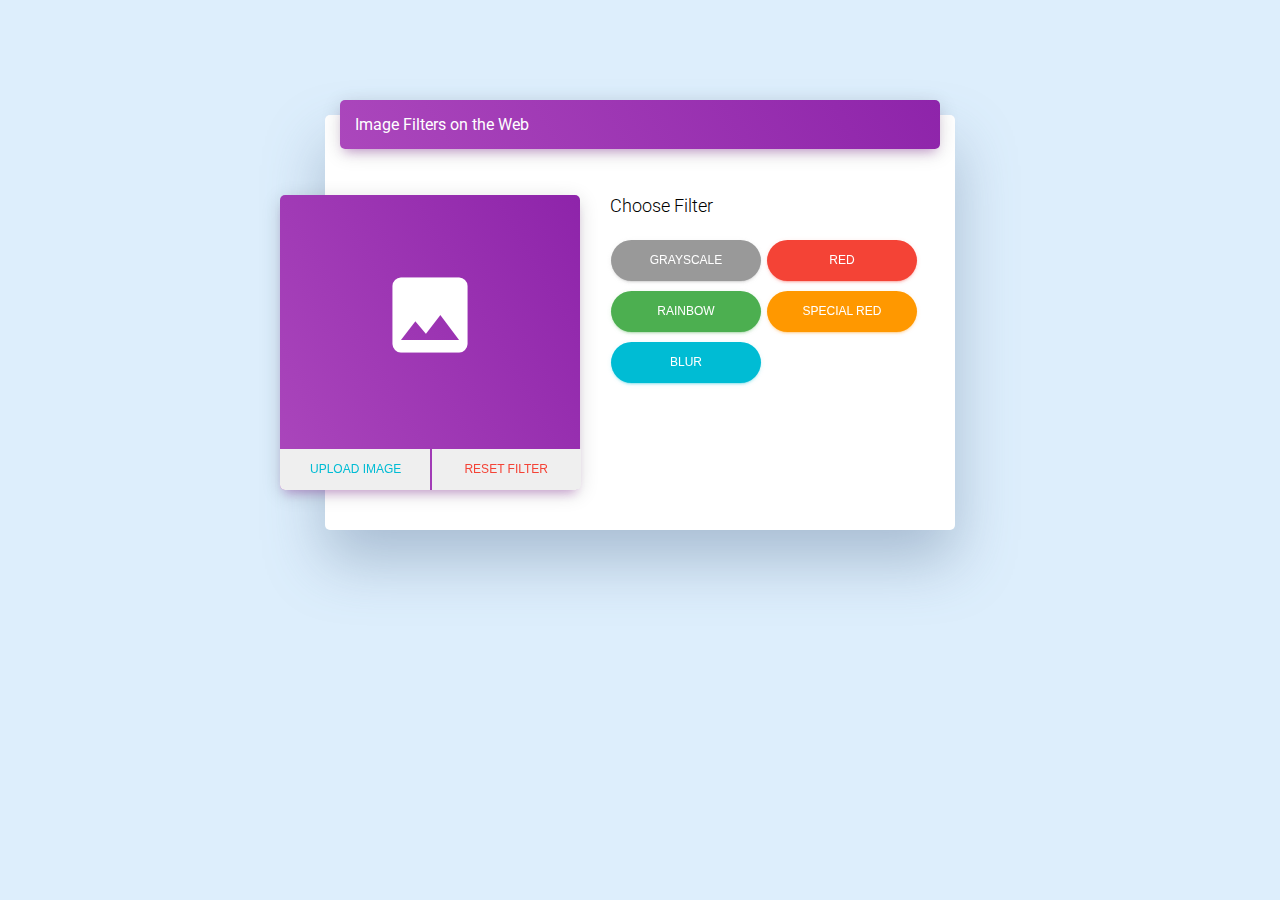
<file: index.html>
<!DOCTYPE html>
<html>
<head>
    <meta charset="UTF-8">
    <title>Image Filters on the Web</title>

    <script src="http://www.dukelearntoprogram.com/course1/common/js/image/SimpleImage.js"></script>
    <link rel="stylesheet" type="text/css"
          href="https://fonts.googleapis.com/css?family=Roboto:300,400,500,700|Roboto+Slab:400,700|Material+Icons"/>

    <script src="script.js"></script>

    <link rel="stylesheet" href="style.css">


</head>
<body>

<div class="single-page">
    <div class="panel">
        <div class="header">
            Image Filters on the Web

        </div>
        <div class="content">
            <div class="card" id="card"><i id="canvas-icon" class="canvas-icon material-icons">insert_photo</i>
                <canvas id="canvas" style="height: 250px;"></canvas>
                <input id="finput" type="file" onchange="uploadFile();clearIcon();"/>
                <input type="button" class="btn btn-secondary load-image color-info" value="Upload Image"
                       onclick="document.getElementById('finput').click();"/>
                <input type="button" class="btn btn-secondary reset-image color-danger" value="Reset Filter"
                       onclick="resetImage();"/>
            </div>
            <div class="inner">
        <span class="tittle">
          Choose Filter</span><br></br>
                <input type="button" value="Grayscale" class="btn btn-default" onclick="doGray();"/>
                <input type="button" value="Red" class="btn btn-danger" onclick="doRed();"/>

                <input type="button" value="Rainbow"
                       class="btn btn-success" onclick="doRainbow()"/>
                <input type="button" value="Special Red" class="btn btn-warning"
                       onclick="doGrayCenteredRed()"/>
                <input type="button" value="Blur"
                       class="btn btn-info" onclick="doBlur()"/>
            </div>
        </div>
    </div>

</div>
</div>
</body>
</html>
</file>
<file: style.css>
body {
    background: #ddeefc;
    font-family: Roboto, Helvetica, Arial, sans-serif;
    font-size: 16px;
}

.single-page {
    margin-top: 100px;

}

.panel {
    max-width: 630px;
    margin: auto;
    width: 80%;


}

.content {
    background: #fff;
    box-shadow: 0 30px 60px 0 rgba(90, 116, 148, 0.4);
    border-radius: 5px;
    padding: 35px;
    padding-top: 80px;

}

.header {

    background: linear-gradient(60deg, #ab47bc, #8e24aa);
    box-shadow: 0 4px 20px 0 rgba(0, 0, 0, .14), 0 7px 10px -5px rgba(156, 39, 176, .4);
    color: #FFF;
    margin: 0 15px;
    padding: 15px;
    position: relative;
    margin-bottom: -34px;
    border-radius: 5px;
    display: block;
    z-index: 1;
}

.card {

    background: linear-gradient(60deg, #ab47bc, #8e24aa);
    box-shadow: 0 4px 20px 0 rgba(0, 0, 0, .14), 0 7px 10px -5px rgba(156, 39, 176, .4);
    color: #FFF;
    position: relative;
    border-radius: 5px;
    display: block;
    z-index: 1;
    width: 300px;
    max-width: 300px;
    margin-left: -80px;
    float: left;
}

#canvas {

    width: 100%;
    border-radius: 5px 5px 0 0;
}

.inner {
    height: 300px;
    margin: auto;
    margin-left: 250px;
}

.btn {
    border: none;
    cursor: pointer;
    margin: .3125rem 1px;
    padding: 12px 30px;
    position: relative;
    font-size: 12px;
    text-align: center;
    font-weight: 400;
    line-height: 1.42857143;
    white-space: nowrap;
    will-change: box-shadow, transform;
    touch-action: manipulation;
    letter-spacing: 0;
    text-transform: uppercase;
    vertical-align: middle;
    border-radius: 30px;
    width: 150px;
}

.btn-secondary {


}

.btn-info {
    color: #fff;
    background-color: #00bcd4;
    border-color: #00bcd4;
    box-shadow: 0 2px 2px 0 rgba(0, 188, 212, .14), 0 3px 1px -2px rgba(0, 188, 212, .2), 0 1px 5px 0 rgba(0, 188, 212, .12);
}

.btn-success {
    color: #fff;
    background-color: #4caf50;
    border-color: #4caf50;
    box-shadow: 0 2px 2px 0 rgba(76, 175, 80, .14), 0 3px 1px -2px rgba(76, 175, 80, .2), 0 1px 5px 0 rgba(76, 175, 80, .12);
}

.btn-danger {
    color: #fff;
    background-color: #f44336;
    border-color: #f44336;
    box-shadow: 0 2px 2px 0 rgba(244, 67, 54, .14), 0 3px 1px -2px rgba(244, 67, 54, .2), 0 1px 5px 0 rgba(244, 67, 54, .12);

}

.btn-primary {
    color: #fff;
    background-color: #9c27b0;
    border-color: #9c27b0;
    box-shadow: 0 2px 2px 0 rgba(156, 39, 176, .14), 0 3px 1px -2px rgba(156, 39, 176, .2), 0 1px 5px 0 rgba(156, 39, 176, .12);
}

.btn-default {
    color: #fff;
    background-color: #999;
    border-color: #999;
    box-shadow: 0 2px 2px 0 hsla(0, 0%, 60%, .14), 0 3px 1px -2px hsla(0, 0%, 60%, .2), 0 1px 5px 0 hsla(0, 0%, 60%, .12);
}

.btn-warning {

    color: #fff;
    background-color: #ff9800;
    border-color: #ff9800;
    box-shadow: 0 2px 2px 0 rgba(255, 152, 0, .14), 0 3px 1px -2px rgba(255, 152, 0, .2), 0 1px 5px 0 rgba(255, 152, 0, .12);
}

.color-info {
    color: #00bcd4;
}

.color-success {
    color: #4caf50;
}

.color-danger {
    color: #f44336;

}

.color-primary {
    color: #9c27b0;

}

.color-default {
    color: #999;

}

.color-warning {
    color: #ff9800;

}


.load-image {
    width: 50%;
    border-radius: 0 0 0 5px;
    margin: 0;

}

.reset-image {
    width: 49.5%;
    border-radius: 0 0 5px 0;
    float: right;
    margin: 0;
}

#finput {
    visibility: hidden;
    position: absolute;
}

.tittle {

    font-size: 1.125rem;
    font-weight: 300;
}

.material-icons {
    font-family: 'Material Icons';
    font-weight: normal;
    font-style: normal;
    font-size: 24px;
    line-height: 1;
    letter-spacing: normal;
    text-transform: none;
    display: inline-block;
    white-space: nowrap;
    word-wrap: normal;
    direction: ltr;
    -webkit-font-feature-settings: 'liga';
    -webkit-font-smoothing: antialiased;
}

.canvas-icon {
    position: absolute;
    font-size: 100px;
    margin-top: 70px;
    margin-left: 100px;

}
</file>
